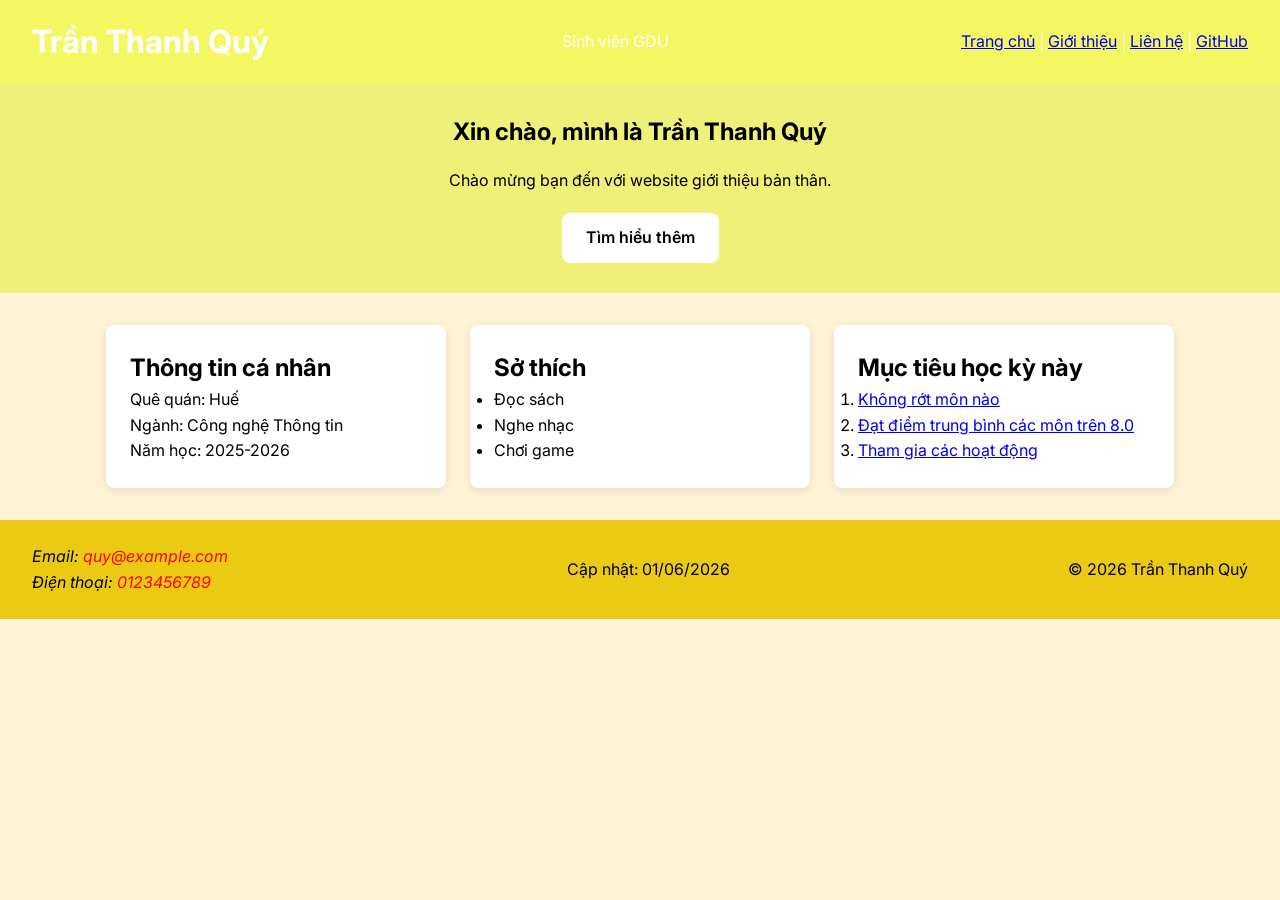
<file: và images/index.html>
<!DOCTYPE html>
<html lang="vi">
<head>
    <meta charset="UTF-8">
    <meta name="description"
      content="Khám phá thông tin cá nhân, sở thích, mục tiêu học tập và hành trình phát triển của sinh viên Trần Thanh Quý tại GDU.">
    <meta name="viewport" content="width=device-width, initial-scale=1.0">
    <!-- Google Font: Inter -->
<link rel="preconnect" href="https://fonts.googleapis.com">
<link rel="preconnect" href="https://fonts.gstatic.com" crossorigin>
<link href="https://fonts.googleapis.com/css2?family=Inter:wght@400;600;700&display=swap" rel="stylesheet">
    <link rel="stylesheet" href="style.css">
    <meta property="og:title" content="Trần Thanh Quý - Trang chủ sơ lược bản thân">
    <meta property="og:description"
          content="Website giới thiệu thông tin cá nhân, sở thích và mục tiêu học tập của sinh viên Trần Thanh Quý tại GDU.">
    <meta property="og:type" content="website">
    <meta property="og:url" content="https://github.com/tranthanhqui2370-ops/my-website">
    <meta property="og:image" content="https://github.com/tranthanhqui2370-ops/my-website.git">
   <title>Trần Thanh Quý - Trang liên hệ và kết nối thông tin</title>
</head>
<body>
    <header>
        <div class="navbar">
        <h1><strong>Trần Thanh Quý</strong></h1>
        <div cladd="logo">
        <p>Sinh viên GDU</p>
        </div>
    <nav class="nav-link">
        <a href="index.html">Trang chủ</a> |
        <a href="about.html">Giới thiệu</a> |
        <a href="contact.html">Liên hệ</a> |
        <a href="https://github.com/tranthanhqui2370-ops/my-website"
       target="_blank"
       rel="noopener">
       GitHub
    </a>
    </nav>
        </div>
    </header>
   <section class="hero">

    <h2>Xin chào, mình là Trần Thanh Quý</h2>

    <p>Chào mừng bạn đến với website giới thiệu bản thân.</p>

    <a href="about.html" class="btn-primary">
        Tìm hiểu thêm
    </a>

</section>
    <main>
         <div class="cards-grid">
        <div class="card">
        <section>
            <h2>Thông tin cá nhân</h2>
            <p>Quê quán: Huế</p>
            <p>Ngành: Công nghệ Thông tin</p>
            <p>Năm học: 2025-2026</p>
        </section>
        </div>
        <div class="card">
        <section>
            <h2>Sở thích</h2>
            <ul>
                <li>Đọc sách</li>
                <li>Nghe nhạc</li>
                <li>Chơi game</li>
            </ul>
        </section>
        </div>
        <div class="card">
        <section>
            <h2>Mục tiêu học kỳ này</h2>
            <ol>
                <li><a href="http://127.0.0.1:5500/index.html">Không rớt môn nào</a></li>
                <li><a href="http://127.0.0.1:5500/index.html">Đạt điểm trung bình các môn trên 8.0</a></li>
                <li><a href="http://127.0.0.1:5500/index.html">Tham gia các hoạt động</a></li>
                 
            </ol>
        </section>
        </div>
        </div>
    </main>
    <footer>
          <div class="footer-left">
    <address>
        Email:
        <a href="mailto:quy@example.com">quy@example.com</a><br>

        Điện thoại:
        <a href="tel:0123456789">0123456789</a>
    </address>
          </div>
           <div class="footer-right">
    <p>
        Cập nhật:
        <time datetime="2026-06-01">01/06/2026</time>
    </p>
    </div>
    <div class="footer-right">
    <p>&copy; 2026 Trần Thanh Quý</p>
        </div>
</footer>
</body>
</html>
</file>
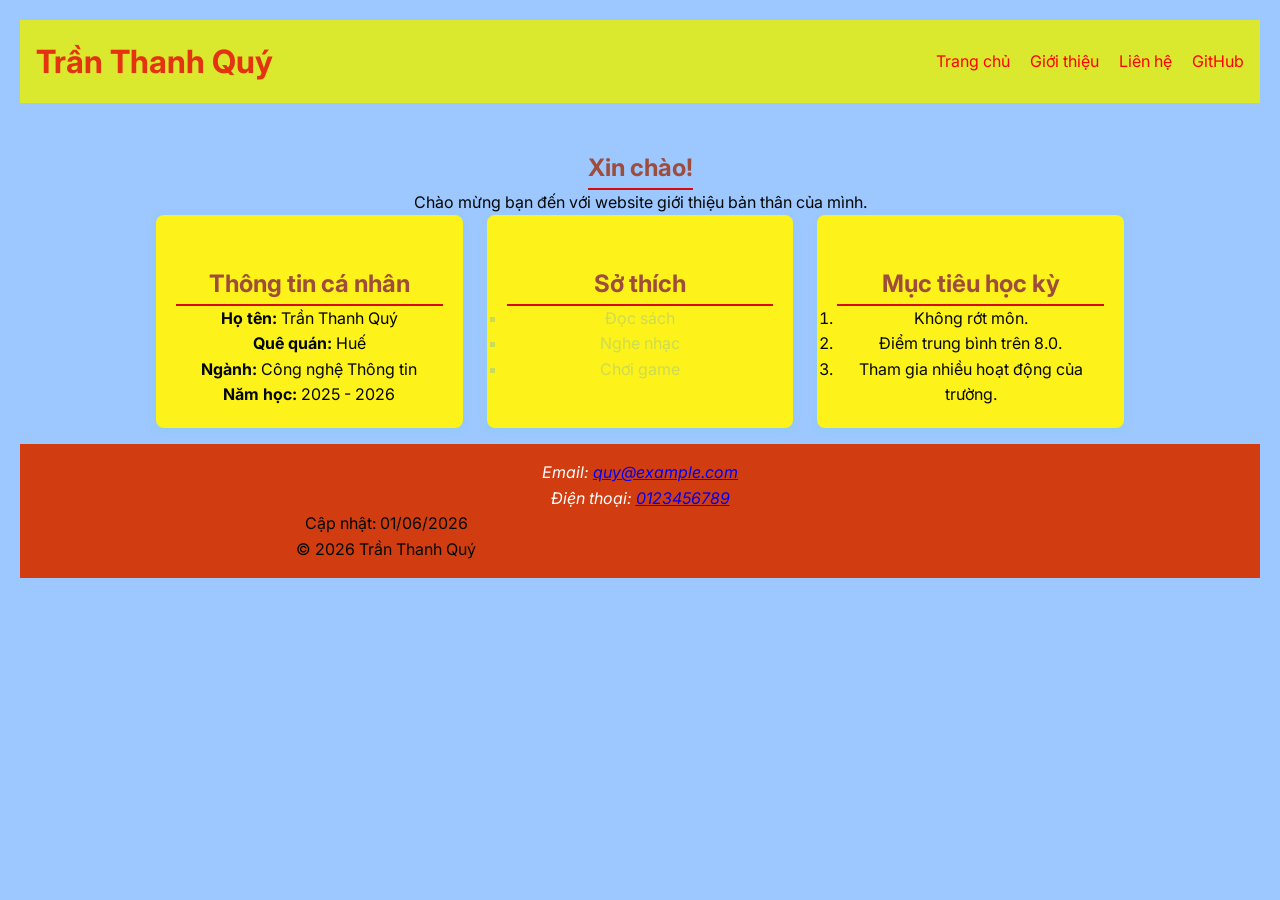
<file: css/buoi3/index.html>
<!DOCTYPE html>
<html lang="vi">
<head>
    <meta charset="UTF-8">
    <meta name="viewport" content="width=device-width, initial-scale=1.0">

    <title>Trần Thanh Quý - Trang chủ</title>

    <meta name="description"
        content="Website giới thiệu thông tin cá nhân của Trần Thanh Quý">

    <!-- Google Font -->
    <link rel="preconnect" href="https://fonts.googleapis.com">
    <link rel="preconnect" href="https://fonts.gstatic.com" crossorigin>

    <link href="https://fonts.googleapis.com/css2?family=Inter:wght@400;600;700&display=swap" rel="stylesheet">

    <!-- CSS -->
    <link rel="stylesheet" href="style.css">

</head>

<body>

<header>

    <h1 class="logo">Trần Thanh Quý</h1>

    <nav>

        <a href="index.html">Trang chủ</a>

        <a href="about.html">Giới thiệu</a>

        <a href="contact.html">Liên hệ</a>

        <a href="https://github.com/tranthanhqui2370-ops/my-website"
            target="_blank"
            rel="noopener">
            GitHub
        </a>

    </nav>

</header>

<main>

    <section class="hero">

        <h2>Xin chào!</h2>

        <p>
            Chào mừng bạn đến với website giới thiệu bản thân của mình.
        </p>

    </section>

    <div class="cards-grid">

        <div class="card">

            <h2>Thông tin cá nhân</h2>

            <p><strong>Họ tên:</strong> Trần Thanh Quý</p>

            <p><strong>Quê quán:</strong> Huế</p>

            <p><strong>Ngành:</strong> Công nghệ Thông tin</p>

            <p><strong>Năm học:</strong> 2025 - 2026</p>

        </div>

        <div class="card">

            <h2>Sở thích</h2>

            <ul>

                <li>Đọc sách</li>

                <li>Nghe nhạc</li>

                <li>Chơi game</li>

            </ul>

        </div>

        <div class="card">

            <h2>Mục tiêu học kỳ</h2>

            <ol>

                <li>Không rớt môn.</li>

                <li>Điểm trung bình trên 8.0.</li>

                <li>Tham gia nhiều hoạt động của trường.</li>

            </ol>

        </div>

    </div>

</main>

<footer>

    <address>

        Email:

        <a href="mailto:quy@example.com">
            quy@example.com
        </a>

        <br>

        Điện thoại:

        <a href="tel:0123456789">
            0123456789
        </a>

    </address>

    <p>

        Cập nhật:

        <time datetime="2026-06-01">

            01/06/2026

        </time>

    </p>

    <p>

        &copy; 2026 Trần Thanh Quý

    </p>

</footer>

</body>

</html>
</file>
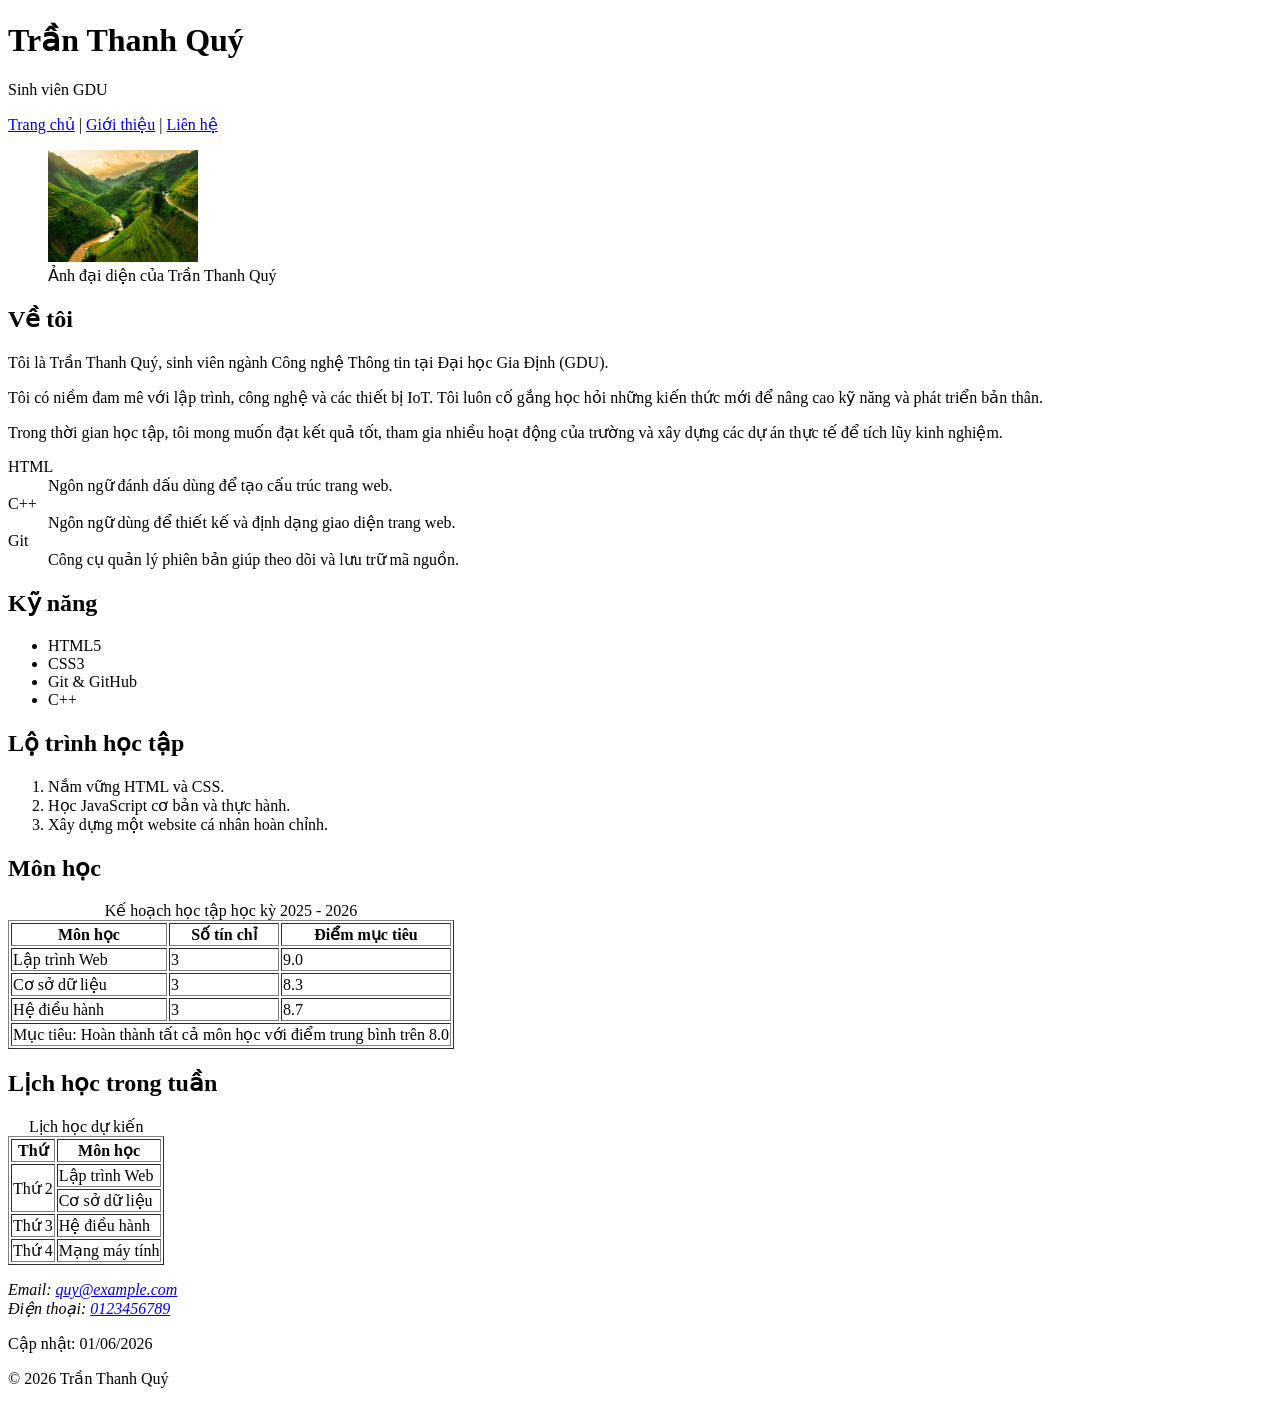
<file: about.html>
<!DOCTYPE html>
<html lang="vi">

<head>
    <meta charset="UTF-8">
    <meta name="description"
      content="Khám phá thông tin cá nhân, sở thích, mục tiêu học tập và hành trình phát triển của sinh viên Trần Thanh Quý tại GDU.">
    <meta name="viewport" content="width=device-width, initial-scale=1.0">
    <title>Trần Thanh Quý - Trang chủ giới thiệu sinh viên GDU</title>
</head>

<body>

    <header>
        <h1>Trần Thanh Quý</h1>
        <p>Sinh viên GDU</p>
    </header>

    <nav>
        <a href="index.html">Trang chủ</a> |
        <a href="about.html">Giới thiệu</a> |
        <a href="contact.html">Liên hệ</a>
    </nav>

    <main>

        <figure>
            <img src="[data-uri]"
                 alt="Ảnh đại diện của Trần Thanh Quý"
                 width="150">
            <figcaption>Ảnh đại diện của Trần Thanh Quý</figcaption>
        </figure>

        <section>
            <h2>Về tôi</h2>

            <p>
                Tôi là Trần Thanh Quý, sinh viên ngành Công nghệ Thông tin
                tại Đại học Gia Định (GDU).
            </p>

            <p>
                Tôi có niềm đam mê với lập trình, công nghệ và các thiết bị IoT.
                Tôi luôn cố gắng học hỏi những kiến thức mới để nâng cao kỹ năng
                và phát triển bản thân.
            </p>

            <p>
                Trong thời gian học tập, tôi mong muốn đạt kết quả tốt,
                tham gia nhiều hoạt động của trường và xây dựng các dự án
                thực tế để tích lũy kinh nghiệm.
            </p>
              <dt>HTML</dt>
    <dd>Ngôn ngữ đánh dấu dùng để tạo cấu trúc trang web.</dd>

    <dt>C++</dt>
    <dd>Ngôn ngữ dùng để thiết kế và định dạng giao diện trang web.</dd>

    <dt>Git</dt>
    <dd>Công cụ quản lý phiên bản giúp theo dõi và lưu trữ mã nguồn.</dd>
</dl>
        </section>
        <dl>
  
        <section>
        <h2>Kỹ năng</h2>

        <ul>
            <li>HTML5</li>
            <li>CSS3</li>
            <li>Git & GitHub</li>
            <li>C++</li>
        </ul>
    </section>
      <section>
        <h2>Lộ trình học tập</h2>

        <ol>
            <li>Nắm vững HTML và CSS.</li>
            <li>Học JavaScript cơ bản và thực hành.</li>
            <li>Xây dựng một website cá nhân hoàn chỉnh.</li>
        </ol>
    </section>
     <section>
        <h2>Môn học</h2>

        <table border="1">
            <caption>Kế hoạch học tập học kỳ 2025 - 2026</caption>

            <thead>
                <tr>
                    <th>Môn học</th>
                    <th>Số tín chỉ</th>
                    <th>Điểm mục tiêu</th>
                </tr>
            </thead>

            <tbody>
                <tr>
                    <td>Lập trình Web</td>
                    <td>3</td>
                    <td>9.0</td>
                </tr>

                <tr>
                    <td>Cơ sở dữ liệu</td>
                    <td>3</td>
                    <td>8.3</td>
                </tr>

                <tr>
                    <td>Hệ điều hành</td>
                    <td>3</td>
                    <td>8.7</td>
                </tr>
            </tbody>

            <tfoot>
                <tr>
                    <td colspan="3">
                        Mục tiêu: Hoàn thành tất cả môn học với điểm trung bình trên 8.0
                    </td>
                </tr>
            </tfoot>
        </table>
    </section>
    <section>
    <h2>Lịch học trong tuần</h2>

    <table border="1">
        <caption>Lịch học dự kiến</caption>

        <tr>
            <th>Thứ</th>
            <th>Môn học</th>
        </tr>

        <tr>
            <td rowspan="2">Thứ 2</td>
            <td>Lập trình Web</td>
        </tr>

        <tr>
            <td>Cơ sở dữ liệu</td>
        </tr>

        <tr>
            <td>Thứ 3</td>
            <td>Hệ điều hành</td>
        </tr>

        <tr>
            <td>Thứ 4</td>
            <td>Mạng máy tính</td>
        </tr>
    </table>
</section>

    </main>

    <footer>
      

    <address>
        Email:
        <a href="mailto:quy@example.com">quy@example.com</a><br>

        Điện thoại:
        <a href="tel:0123456789">0123456789</a>
    </address>

    <p>
        Cập nhật:
        <time datetime="2026-06-01">01/06/2026</time>
    </p>

    <p>&copy; 2026 Trần Thanh Quý</p>

</footer>

</body>

</html>
</file>
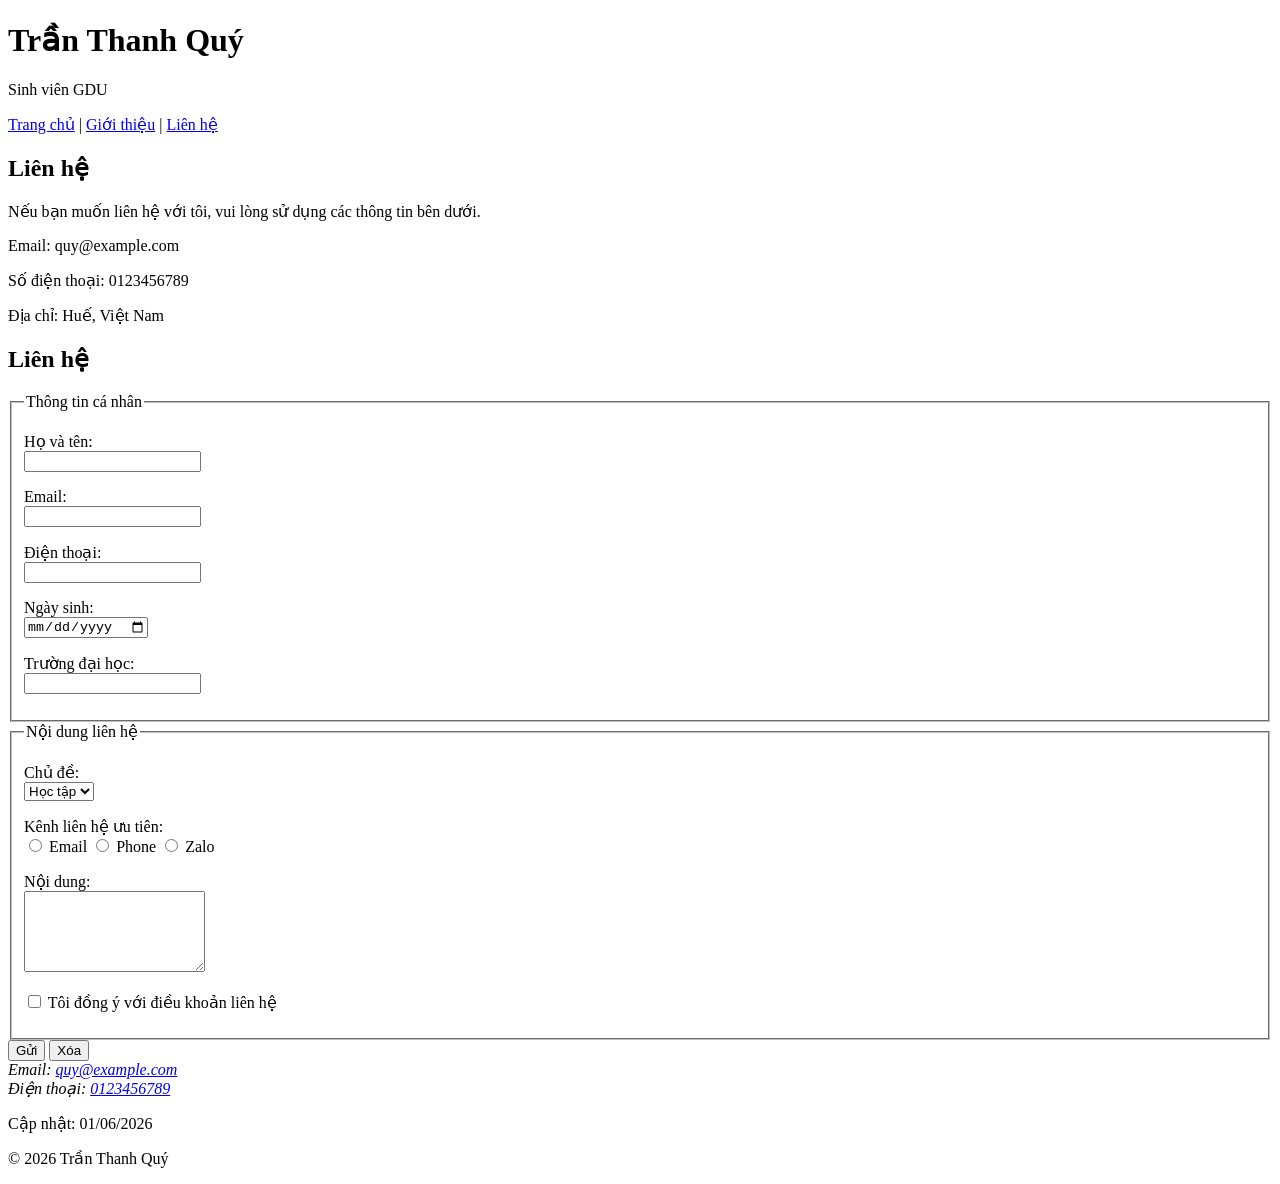
<file: contact.html>
<!DOCTYPE html>
<html lang="vi">

<head>
    <meta charset="UTF-8">
    <meta name="description"
      content="Khám phá thông tin cá nhân, sở thích, mục tiêu học tập và hành trình phát triển của sinh viên Trần Thanh Quý tại GDU.">
    <meta name="viewport" content="width=device-width, initial-scale=1.0">
   <title>Trần Thanh Quý - Trang liên hệ và kết nối thông tin</title>
</head>

<body>

    <header>
        <h1>Trần Thanh Quý</h1>
        <p>Sinh viên GDU</p>
    </header>

    <nav>
        <a href="index.html">Trang chủ</a> |
        <a href="about.html">Giới thiệu</a> |
        <a href="contact.html">Liên hệ</a>
    </nav>

    <main>
        <section>
            <h2>Liên hệ</h2>

            <p>Nếu bạn muốn liên hệ với tôi, vui lòng sử dụng các thông tin bên dưới.</p>

            <p>Email: quy@example.com</p>
            <p>Số điện thoại: 0123456789</p>
            <p>Địa chỉ: Huế, Việt Nam</p>

            <!-- Form sẽ được thêm ở bài học sau -->
        </section>
    <section>
        <h2>Liên hệ</h2>

        <form action="#" method="post">
<fieldset>
    <legend>Thông tin cá nhân</legend>
    <p>
        <label for="hoten">Họ và tên:</label><br>
        <input type="text"
               id="hoten"
               name="hoten"
               required
               minlength="2">
    </p>
    <p>
        <label for="email">Email:</label><br>
        <input type="email"
               id="email"
               name="email"
               required>
    </p>
    <p>
        <label for="sdt">Điện thoại:</label><br>
        <input type="tel"
               id="sdt"
               name="sdt"
               pattern="[0-9]{10,11}">
    </p>
    <p>
    <label for="ngaysinh">Ngày sinh:</label><br>

    <input type="date"
           id="ngaysinh"
           name="ngaysinh">
</p>
<p>
    <label for="truong">Trường đại học:</label><br>

    <input type="text"
           id="truong"
           name="truong"
           list="dsTruong">

    <datalist id="dsTruong">
        <option value="Đại học Gia Định">
        <option value="Đại học Bách Khoa TP.HCM">
        <option value="Đại học Công nghệ Thông tin">
        <option value="Đại học Khoa học Tự nhiên">
    </datalist>
</p>
</fieldset>
<fieldset>
    <legend>Nội dung liên hệ</legend>

    <p>
        <label for="chude">Chủ đề:</label><br>

        <select id="chude" name="chude">
            <option>Học tập</option>
            <option>Tư vấn</option>
            <option>Góp ý</option>
        </select>
    </p>

    <p>
        Kênh liên hệ ưu tiên:
        <br>
        <input type="radio"
               id="email-lh"
               name="kenhlienhe"
               value="email">
        <label for="email-lh">Email</label>
        <input type="radio"
               id="phone-lh"
               name="kenhlienhe"
               value="phone">
        <label for="phone-lh">Phone</label>
        <input type="radio"
               id="zalo-lh"
               name="kenhlienhe"
               value="zalo">
        <label for="zalo-lh">Zalo</label>
    </p>
    <p>
        <label for="noidung">Nội dung:</label><br>
        <textarea id="noidung"
                  name="noidung"
                  rows="5"
                  required
                  minlength="10"></textarea>
    </p>
    <p>
        <input type="checkbox"
               id="dongy"
               name="dongy"
               required>

        <label for="dongy">
            Tôi đồng ý với điều khoản liên hệ
        </label>
    </p>

</fieldset>
            <button type="submit">Gửi</button>
            <button type="reset">Xóa</button>

        </form>
    </section>

    </main>

     <footer>
      

    <address>
        Email:
        <a href="mailto:quy@example.com">quy@example.com</a><br>

        Điện thoại:
        <a href="tel:0123456789">0123456789</a>
    </address>

    <p>
        Cập nhật:
        <time datetime="2026-06-01">01/06/2026</time>
    </p>

    <p>&copy; 2026 Trần Thanh Quý</p>

</footer>

</body>

</html>
</file>
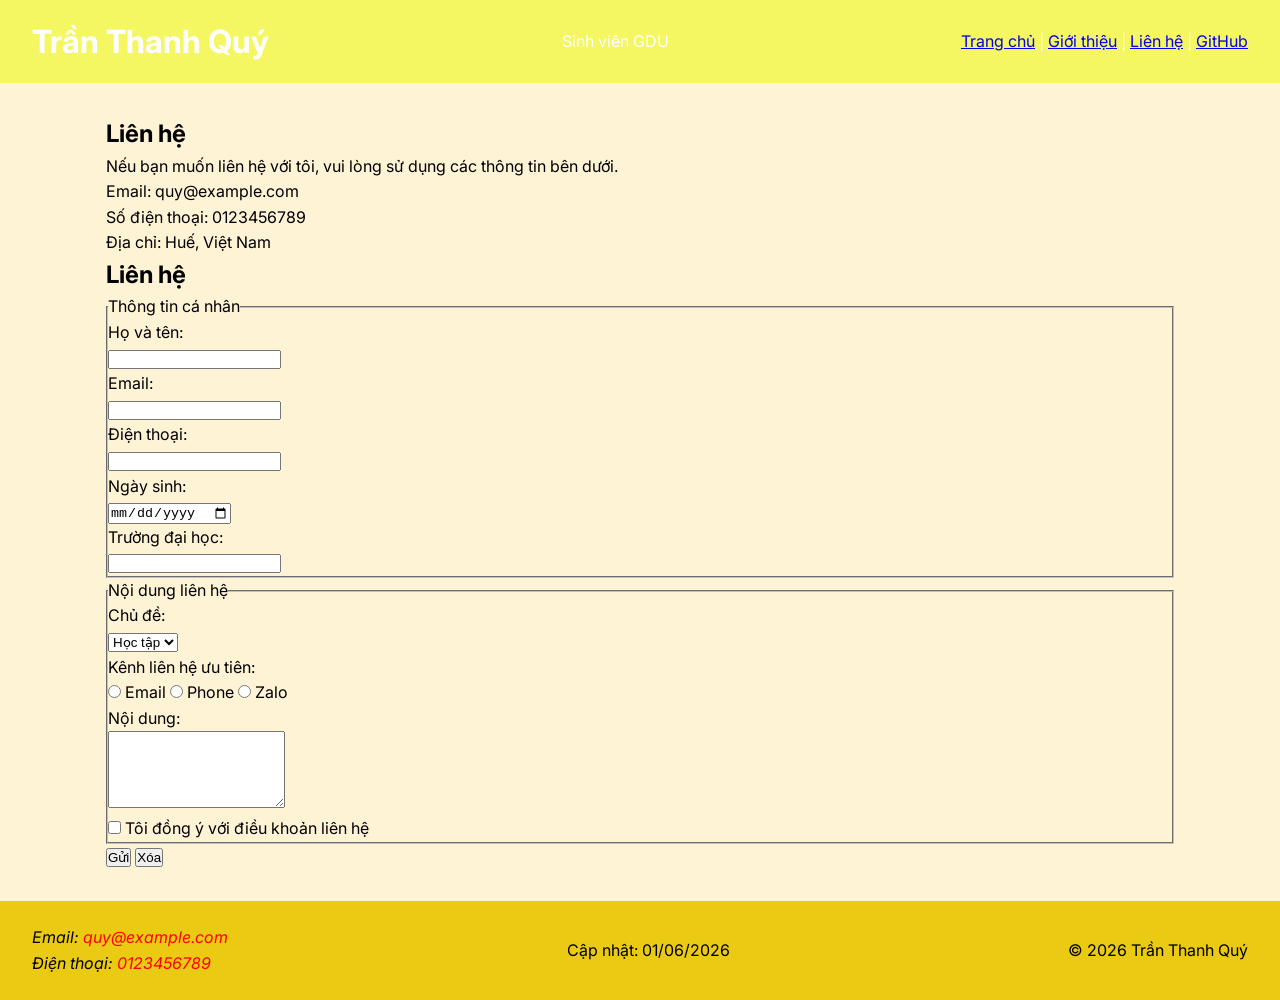
<file: và images/contact.html>
<!DOCTYPE html>
<html lang="vi">

<head>
    <meta charset="UTF-8">
    <meta name="description"
      content="Khám phá thông tin cá nhân, sở thích, mục tiêu học tập và hành trình phát triển của sinh viên Trần Thanh Quý tại GDU.">
    <meta name="viewport" content="width=device-width, initial-scale=1.0">
   <title>Trần Thanh Quý - Trang liên hệ và kết nối thông tin</title>
   <!-- Google Font: Inter -->
<link rel="preconnect" href="https://fonts.googleapis.com">
<link rel="preconnect" href="https://fonts.gstatic.com" crossorigin>
<link href="https://fonts.googleapis.com/css2?family=Inter:wght@400;600;700&display=swap" rel="stylesheet">
<link rel="stylesheet" href="style.css">
</head>

<body>

     <header>
        <div class="navbar">
        <h1><strong>Trần Thanh Quý</strong></h1>
        <div cladd="logo">
        <p>Sinh viên GDU</p>
        </div>
    <nav class="nav-link">
        <a href="index.html">Trang chủ</a> |
        <a href="about.html">Giới thiệu</a> |
        <a href="contact.html">Liên hệ</a> |
        <a href="https://github.com/tranthanhqui2370-ops/my-website"
       target="_blank"
       rel="noopener">
       GitHub
    </a>
    </nav>
        </div>
    </header>

    <main>
        <section>
            <h2>Liên hệ</h2>

            <p>Nếu bạn muốn liên hệ với tôi, vui lòng sử dụng các thông tin bên dưới.</p>

            <p>Email: quy@example.com</p>
            <p>Số điện thoại: 0123456789</p>
            <p>Địa chỉ: Huế, Việt Nam</p>

            <!-- Form sẽ được thêm ở bài học sau -->
        </section>
    <section>
        <h2>Liên hệ</h2>

        <form action="#" method="post">
<fieldset>
    <legend>Thông tin cá nhân</legend>
    <p>
        <label for="hoten">Họ và tên:</label><br>
        <input type="text"
               id="hoten"
               name="hoten"
               required
               minlength="2">
    </p>
    <p>
        <label for="email">Email:</label><br>
        <input type="email"
               id="email"
               name="email"
               required>
    </p>
    <p>
        <label for="sdt">Điện thoại:</label><br>
        <input type="tel"
               id="sdt"
               name="sdt"
               pattern="[0-9]{10,11}">
    </p>
    <p>
    <label for="ngaysinh">Ngày sinh:</label><br>

    <input type="date"
           id="ngaysinh"
           name="ngaysinh">
</p>
<p>
    <label for="truong">Trường đại học:</label><br>

    <input type="text"
           id="truong"
           name="truong"
           list="dsTruong">

    <datalist id="dsTruong">
        <option value="Đại học Gia Định">
        <option value="Đại học Bách Khoa TP.HCM">
        <option value="Đại học Công nghệ Thông tin">
        <option value="Đại học Khoa học Tự nhiên">
    </datalist>
</p>
</fieldset>
<fieldset>
    <legend>Nội dung liên hệ</legend>

    <p>
        <label for="chude">Chủ đề:</label><br>

        <select id="chude" name="chude">
            <option>Học tập</option>
            <option>Tư vấn</option>
            <option>Góp ý</option>
        </select>
    </p>

    <p>
        Kênh liên hệ ưu tiên:
        <br>
        <input type="radio"
               id="email-lh"
               name="kenhlienhe"
               value="email">
        <label for="email-lh">Email</label>
        <input type="radio"
               id="phone-lh"
               name="kenhlienhe"
               value="phone">
        <label for="phone-lh">Phone</label>
        <input type="radio"
               id="zalo-lh"
               name="kenhlienhe"
               value="zalo">
        <label for="zalo-lh">Zalo</label>
    </p>
    <p>
        <label for="noidung">Nội dung:</label><br>
        <textarea id="noidung"
                  name="noidung"
                  rows="5"
                  required
                  minlength="10"></textarea>
    </p>
    <p>
        <input type="checkbox"
               id="dongy"
               name="dongy"
               required>

        <label for="dongy">
            Tôi đồng ý với điều khoản liên hệ
        </label>
    </p>

</fieldset>
            <button type="submit">Gửi</button>
            <button type="reset">Xóa</button>

        </form>
    </section>

    </main>

     <footer>
      <div class="footer-right">

    <address>
        Email:
        <a href="mailto:quy@example.com">quy@example.com</a><br>

        Điện thoại:
        <a href="tel:0123456789">0123456789</a>
    </address>
    </div>
<div class="footer-right">
    <p>
        Cập nhật:
        <time datetime="2026-06-01">01/06/2026</time>
    </p>
</div>
<div class="footer-right">
    <p>&copy; 2026 Trần Thanh Quý</p>
</div>
</footer>

</body>

</html>
</file>
<file: và images/style.css>
/* ==========================================
   RESET CSS
========================================== */
*,
*::before,
*::after {
    box-sizing: border-box;
    margin: 0;
    padding: 0;
}

/* ==========================================
   BODY
========================================== */
body {
    font-family: "Inter", Arial, sans-serif;
    background-color: #fff3d6;
    color: #000;
    line-height: 1.6;
}

/* ==========================================
   HEADER
========================================== */
header {
    background: #f8bd29;
    color: white;
}

/* ==========================================
   NAVBAR
========================================== */
.navbar {
    display: flex;
    justify-content: space-between;
    align-items: center;
    background: #f4f761;
    padding: 16px 32px;
}

.logo h1 {
    color: black;
}

.nav-links a {
    color: #ff2f2f;
    text-decoration: none;
    margin-left: 24px;
    font-weight: 600;
}

.nav-links a:hover {
    color: rgb(249, 4, 4);
}

/* ==========================================
   HERO
========================================== */
.hero {
    display: flex;
    flex-direction: column;
    justify-content: center;
    align-items: center;
    min-height: 30px;
    background: #eef077;
    color: black;
    text-align: center;
    padding: 30px;
}

.hero h2 {
    margin-bottom: 16px;
}

.hero p {
    margin-bottom: 20px;
}

/* ==========================================
   BUTTON
========================================== */
.btn-primary {
    display: inline-block;
    padding: 12px 24px;
    background: white;
    color: black;
    text-decoration: none;
    border-radius: 8px;
    font-weight: 600;
}

.btn-primary:hover {
    background: #ffe98a;
}

/* ==========================================
   MAIN
========================================== */
main {
    max-width: 1100px;
    margin: auto;
    padding: 32px 16px;
}

/* ==========================================
   CARDS GRID
========================================== */
.cards-grid {
    display: flex;
    flex-wrap: wrap;
    gap: 24px;
}

.card {
    flex: 1;
    min-width: 250px;
    background: white;
    padding: 24px;
    border-radius: 8px;
    box-shadow: 0 2px 8px rgba(0,0,0,.1);
}

.card h3 {
    margin-bottom: 10px;
}

/* ==========================================
   HIGHLIGHT
========================================== */
.highlight {
    background: #fef3c7;
    padding: 10px;
    border-radius: 8px;
    margin-top: 20px;
}

/* ==========================================
   PAGE LAYOUT
========================================== */
.page-layout {
    display: grid;
    grid-template-columns: 1fr;
    grid-template-areas:
        "main";
    gap: 24px;
    max-width: 1100px;
    margin: auto;
    padding: 32px 16px;
    min-height: 100vh;
}

/* ==========================================
   SIDEBAR
========================================== */
.sidebar {
    grid-area: sidebar;
    display: none;
    background: #d7a424;
    padding: 24px;
    border-radius: 8px;
    align-self: start;
}

.sidebar h3 {
    margin-bottom: 15px;
}

.sidebar ul {
    list-style: none;
}

.sidebar li {
    margin-bottom: 10px;
}

.sidebar a {
    text-decoration: none;
    color: black;
}

.sidebar a:hover {
    color: red;
}

/* ==========================================
   MAIN GRID AREA
========================================== */
main {
    grid-area: main;
}

/* ==========================================
   SKILLS GRID
========================================== */
.skills-grid {
    display: grid;
    grid-template-columns: repeat(auto-fill,minmax(200px,1fr));
    gap: 16px;
    margin-top: 20px;
}

.skill-card {
    background: rgb(253,219,50);
    padding: 20px;
    border-radius: 8px;
    box-shadow: 0 2px 8px rgba(0,0,0,.1);
}

.skill-card h3 {
    margin-bottom: 10px;
}

/* ==========================================
   IMAGE
========================================== */
img {
    max-width: 100%;
    border-radius: 8px;
}

figure {
    text-align: center;
    margin: 20px 0;
}

figcaption {
    margin-top: 8px;
}

/* ==========================================
   TABLE
========================================== */
table {
    width: 100%;
    border-collapse: collapse;
    margin-top: 20px;
}

table,
th,
td {
    border: 1px solid black;
}

th {
    background: #f8bd29;
    color: white;
}

th,
td {
    padding: 10px;
    text-align: center;
}

/* ==========================================
   FOOTER
========================================== */
footer {
    display: flex;
    justify-content: space-between;
    align-items: center;
    background: #ebca14;
    color: black;
    padding: 24px 32px;
}

footer a {
    color: red;
    text-decoration: none;
}

footer a:hover {
    color: white;
}

/* ==========================================
   RESPONSIVE
========================================== */

/* Mobile */
@media (max-width:767px){

    .navbar{
        flex-direction:column;
        gap:15px;
    }

    .nav-links{
        display:flex;
        flex-direction:column;
        align-items:center;
    }

    .nav-links a{
        margin:8px 0;
    }

    .page-layout{
        grid-template-columns:1fr;
        grid-template-areas:"main";
    }

    .sidebar{
        display:none;
    }

    footer{
        flex-direction:column;
        gap:12px;
        text-align:center;
    }
}

/* Tablet */
@media (min-width:768px){

    .page-layout{
        grid-template-columns:220px 1fr;
        grid-template-areas:"sidebar main";
    }

    .sidebar{
        display:block;
    }

}

/* Desktop */
@media (min-width:1024px){

    .page-layout{
        grid-template-columns:240px 1fr;
    }

}

/* Landscape */
@media (orientation:landscape) and (max-width:768px){

    .hero{
        min-height:220px;
    }

}
/* ==========================================
   LANDSCAPE MODE
========================================== */

@media (orientation: landscape) and (max-width: 768px) {

    .hero {
        min-height: 220px;
        padding: 20px;
    }

    .hero h2 {
        font-size: 28px;
    }

    .hero p {
        font-size: 16px;
    }

    .btn-primary {
        padding: 10px 20px;
    }

}
</file>
<file: css/buoi3/style.css>
/* Cú pháp CSS cơ bản */
selector {
thuoctinh: gia-tri;
}
/* Ví dụ thực tế */
h1 {
color: #e3330f; /* Màu chữ tiêu đề */
font-size: 32px;
text-align: center;
}
p {
color: #000000;
line-height: 1.6; /* Khoảng cách dòng */
max-width: 700px;
}
p{
    color:#040703;
}
h2 {
color: #9e4c3b;
font-size: 24px;
margin-top: 30px;
border-bottom:#d70a0a 2px solid; /* Đường kẻ dưới tiêu đề */
}
ul {
color: #ccdb54;
list-style-type: square; /* Kiểu dấu đầu dòng */
}
ol{
color: #080906;
list-style-type: decimal; /* Kiểu dấu đầu dòng */
}
a:hover {
color:#c1c832;
text-decoration: none;
}
#main-title{
    font-size: 2rem;
    color:#bbc80b
}
.highlight{
    background:#000000;
    padding: 4px 8px
}
*{
    box-sizing: border-box;
    margin: 0;
    padding: 0;
}
body {
    font-family: 'Inter', Arial, sans-serif; /* Font chữ */
    background-color: #eee4db; /* Màu nền */
    margin: 0;
    padding: 20px;
    color:#e3330f;
}
header{
    background-color: #8ed7ab;
    padding:16px 32px;
    color:#ba7d7d
}
main{
    max-width: 800px;
    margin: auto;
    padding: 32px 16px;
}
.card{
    background: rgb(169, 224, 127);
    padding: 20px;
    border-radius: 8px;
    box-shadow: 0 2px 8px rgba(0, 0, 0, 0.1);
}

/* Reset */
* {
  box-sizing: border-box;
  margin: 0;
  padding: 0;
}

/* Body */
body {
  font-family: 'Inter', Arial, sans-serif;
  background-color: #9cc7ff;
  color: #0f2241;
  line-height: 1.6;
}

/* Navbar */
header {
  display: flex;
  justify-content: space-between; /* logo trái - nav phải */
  align-items: center;
  padding: 16px 32px;
  background-color: #768ced;
  color: rgb(255, 0, 0);
}

nav a {
  margin-left: 16px;
  color: rgb(255, 0, 0);
  text-decoration: none;
}

/* Hero */
.hero {
  display: flex;
  flex-direction: column;
  align-items: center;
  justify-content: center;
  min-height: 30px;
}

/* Main */
main {
  max-width: 1000px;
  margin: 0 auto;
  padding: 32px 16px;
}

/* Cards */
.cards-grid {
  display: flex;
  flex-wrap: wrap;
  gap: 24px;

}

/* Card */
.card {
  flex: 1;
  min-width: 250px;
  background: rgb(238, 240, 234);
  padding: 24px;
  border-radius: 8px;
  box-shadow: 0 2px 8px rgba(223, 23, 23, 0.1);
}

/* Reset */
* {
  box-sizing: border-box;
  margin: 0;
  padding: 0;
}

/* Layout chính */
.page-layout {
  display: grid;
  min-height: 100vh;

  /* 2 cột */
  grid-template-columns: 220px 1fr;

  /* 3 hàng */
  grid-template-rows: auto 1fr auto;

  /* đặt tên vùng */
  grid-template-areas:
    "header header"
    "sidebar main"
    "footer footer";
}

/* Gán vùng */
header {
  grid-area: header;
  background: #dae92e;
  color: white;
  padding: 16px;
}

.sidebar {
  grid-area: sidebar;
  background: #c0d8f0;
  padding: 16px;
}

main {
  grid-area: main;
  padding: 16px;
}

footer {
  grid-area: footer;
  background: hsl(14, 86%, 44%);
  color: white;
  text-align: center;
  padding: 16px;
}

/* Skills Grid bên trong main */
.skills-grid {
display: grid;

  /* auto responsive */
  grid-template-columns: repeat(auto-fill, minmax(200px, 1fr));

  gap: 16px;
  margin-top: 16px;
}

/* Card */
.card {
  background: rgb(253, 242, 26);
  padding: 20px;
  text-align: center;
  border-radius: 8px;
  box-shadow: 0 2px 8px rgba(0, 255, 132, 0.1);
}
* {
  box-sizing: border-box;
  margin: 0;
  padding: 0;
}
/* Layout: 1 cột */
.page-layout {
  grid-template-columns: 1fr;
  grid-template-areas:
    "header"
    "main"
    "footer";
}

/* Ẩn sidebar */
.sidebar {
  display: none;
}

/* Font nhỏ + padding gọn */
body {
  font-size: 14px;
}

header, main, footer {
  padding: 12px;
}

/* Skills: 1 cột */
.skills-grid {
  grid-template-columns: 1fr;
}


/* ===== TABLET ≥768px ===== */
@media (min-width: 768px) {

  .page-layout {
    grid-template-columns: 180px 1fr;
    grid-template-areas:
      "header header"
      "sidebar main"
      "footer footer";
  }

  /* Hiện sidebar */
  .sidebar {
    display: block;
  }

  body {
    font-size: 15px;
  }

  header, main, footer {
    padding: 16px;
  }

  /* Skills: 2 cột */
  .skills-grid {
    grid-template-columns: repeat(2, 1fr);
  }
}


/* ===== DESKTOP ≥1024px ===== */
@media (min-width: 1024px) {

  .page-layout {
    grid-template-columns: 240px 1fr;
  }

  body {
    font-size: 16px;
  }

  /* Skills: auto-fill */
  .skills-grid {
    grid-template-columns: repeat(auto-fill, minmax(200px, 1fr));
  }
}
</file>
